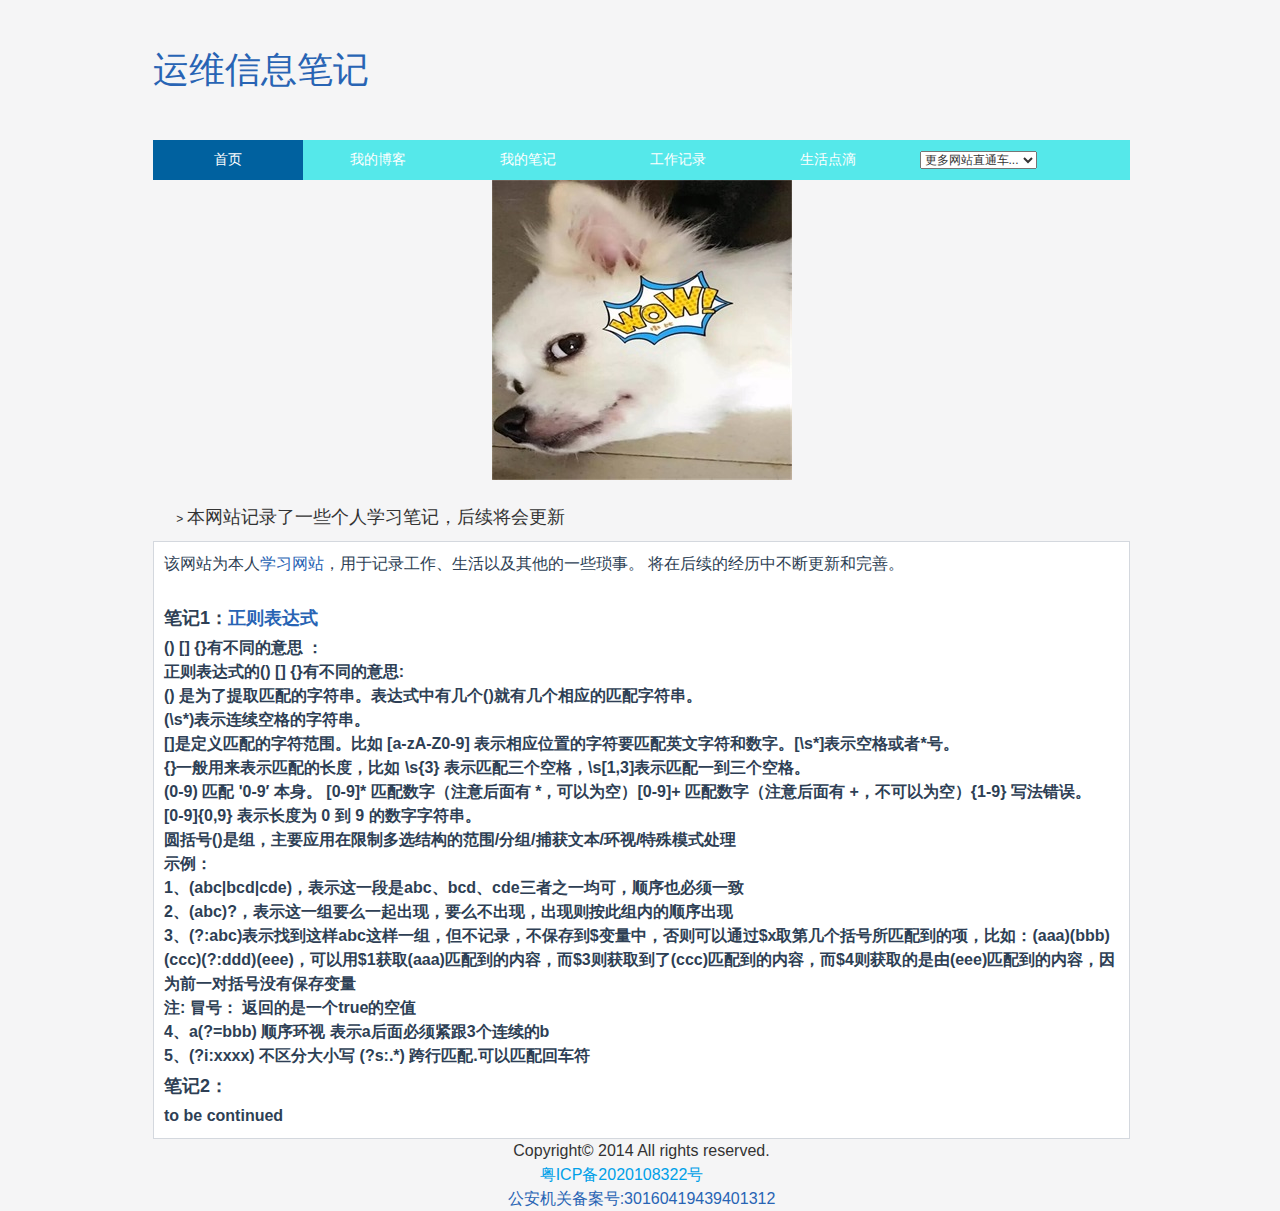
<file: index.html>
<!DOCTYPE html PUBLIC "-//W3C//DTD XHTML 1.0 Transitional//EN" "http://www.w3.org/TR/xhtml1/DTD/xhtml1-transitional.dtd">
<!-- saved from url=(0042)http://kf.sdo.com/jiazhang/html/index.html -->
<html xmlns="http://www.w3.org/1999/xhtml"><head><meta http-equiv="Content-Type" content="text/html; charset=UTF-8">
    <link rel="shortcut icon" href="./images/favicon.ico" />

    <link rel="stylesheet" type="text/css" href="css/bootstrap.min.css" />
    <link rel="stylesheet" type="text/css" href="css/index.css" />
    <link rel="stylesheet" type="text/css" href="css/page.css">
    <link rel="stylesheet" type="text/css" href="css/1.css" />
    <title>运维信息笔记</title>
    <style type="text/css">
        *{margin:0; padding:0;}
        body{font-size:12px; color:#333; line-height:24px; font-family:Arial, Helvetica, sans-serif;}
        ul,li,ol{list-style:none;}
        a:link,a:visited{color:#2864B4; text-decoration:none;}
        a:hover{color:#ff6600;}
        .high_txt{color:#ff6600;}
        .gray_txt{color:#999;}
        .head{height:243px;}
        .content{width:980px; margin:0 auto; margin-top:10px; }
        .left_cnt{width:700px; float:left;}
        .right_col{width:260px; float:right;}
        .clear{clear:both;}
        /*.main_tab{background:url(./images/tab_main_bg.jpg) no-repeat left top;}*/
        .main_tab ul{list-style:none; margin-left:20px; overflow:hidden; width:600px;}
        .main_tab ul li{width:80px; height:42px; float:left;  line-height:50px; text-align:center; font-size:14px; color:#103B40; margin-left:-2px; cursor:pointer; overflow:hidden;}
        .main_tab ul li.now{color:#ff6600; font-weight:bold; cursor:default;}
        .main_ttl{margin-top:10px; margin-bottom:10px;}
        .intro_tbl{border-bottom:1px solid #DDDDDD;}
        .main_intro{font-size:12px; color:#666666; line-height:22px;}
        .main_intro p{margin:5px 0;}
        .con1_sec2,.con1_sec3{ border-bottom:1px solid #ddd; padding:15px 25px;}

        #foot {height:150px; text-align:center; line-height:24px; color:#666;}
        .col_ttl{height:29px; line-height:29px;  padding-left:20px; font-size:14px; }
        .col_cnt{width:238px; border:1px solid #DBE1E6; border-top:none; border-bottom:none; padding:10px;}
        .col_btm{height:5px; }
        .down li{padding-left:25px; }
        .qa_tbl tr td{line-height:18px;}
        #tab_con3{}


        #foot{height:150px; text-align:center; line-height:24px; color:#666;}
        #foot ul.foot_tab{width:570px; height:14px; margin:7px auto; overflow:hidden;}
        #foot ul.foot_tab li{display:inline-block; padding:0 10px; float:left; height:12px; line-height:12px; border-left:1px solid #CCCCCC; padding-top:1px; overflow:hidden; margin-left:-2px;}
        #foot ul.foot_tab li a:link,#foot ul.foot_tab li a:visited{color:#666; text-decoration:none;}
        #foot ul.foot_tab li.high a:link,#foot ul.foot_tab li.high a:visited{color:#2864B4;}
        #foot ul.foot_tab li.high a:hover{color:#ff6600;}
        #foot ul.foot_tab li a:hover{color:#ff6600;}

        .leniu-nav {
            padding-left: 495px;
        }
        label{
            margin: 10px;
        }
        #rechargeForm{
            float: left;
            margin: 10% 10% 20% 30%;
        }
        #rechargeForm label{
            color: #2864B4;
        }
        #rechargeForm input{
            margin: 4px;
        }
        .choose{
            padding: 2px;
            border: solid blue 1px;
            margin: 10px;
            color: #103B40;
        }
        #writeMoney{
            width: 200px;
        }
        #submit{
            width: 130px;
            height: 40px;
            background:url(images/recharge.jpg) repeat-x left top;
            margin-left: 100px;
        }
        #goldNum{
            font-size: 20px;
            color: #9B410E;
        }
        .rechargeRatio{
            margin-left: 50px;
            color: #9B410E;
            font-size: 16px;
        }

    </style>
    <script type="application/javascript" src="js/jquery-1.12.3.min.js"></script>
    <script>
        function setTab(name,num,n){
            for(i=1;i<=n;i++){
                var menu=document.getElementById(name+i);
                var con=document.getElementById(name+"_"+"con"+i);
                menu.className=i==num?"active":"";
                con.style.display=i==num?"block":"none";
            }
        }
    </script>
</head>

<body>
<div class="content" style="margin-top: 0px;">

    <div class="banner">
        <div class="swiper-container" id="b570cf6f7112cc">
            <div class="swiper-wrapper">
                <div class="swiper-slide">
                    <a href="javascript:void(0);"  onclick="setTab('tab',3,5)">
                        <h1>  运维信息笔记  </h1>
                        </ul>
                         <ul class="menu">
                            <li class="active"><a href="">首页</a></li>
                            <li><a href="index.html">我的博客</a></li>
                            <li><a href="">我的笔记</a></li>
                            <li><a href="html/gzjl.html">工作记录</a></li>
                            <li><a href="html/shdd.html" target="_blank">生活点滴</a></li>
                            <li>
                            <select name="pageselect" onchange="self.location.href=options[selectedIndex].value">
                                <option value ="volvo">更多网站直通车...</option>
                                <option value ="https://www.baidu.com/">百度搜索</option>
                                <option value ="https://blog.csdn.net/">CSDN</option>
                                <option value ="https://www.jb51.net/">博客园</option>
                                <option value ="https://www.jianshu.com/">简书</option>
                                <option value="https://github.com/">githup</option>
                                <option value="https://www.mysql.com/">MySQL</option>
                                <option value="https://www.zabbix.com/">zabbix</option>
                                <option value="index.html">......</option>
                            </select></li>
                        </ul>
                        <img src="images/haha.jpg" class="img-responsive center-block" alt="内页美女版">
                    </a>
                </div>
            </div>
        </div>
    </div>




    <div >
        <div class="main_tab">

            <div id="tab_con1">

                <!--文本内容-->

                <br />
                <p>
                    <span style="line-height:1.5;">&nbsp; &nbsp; &nbsp; &nbsp;> <font size="4"> 本网站记录了一些个人学习笔记，后续将会更新  </font> </span>
                </p>
            <div class="jies">
        <p><font size="3">
            该网站为本人<a href="https://www.csdn.net/" target="_blank">学习网站</a>，用于记录工作、生活以及其他的一些琐事。
            将在后续的经历中不断更新和完善。
        </p>
            　　<!--文本内容-->
                       <p><span style="font-size:12px;line-height:2;"> <strong><font size="4"> 笔记1：<a href="https://www.cnblogs.com/noxy/p/9892412.html" target="_blank">正则表达式</a></font></strong></span> </p>
                       <p>
                   <strong><font size="3">() [] {}有不同的意思 ：</font> </strong><br> </p>
<div >
<p>
<strong><font size="3">
正则表达式的() [] {}有不同的意思:<br>

() 是为了提取匹配的字符串。表达式中有几个()就有几个相应的匹配字符串。<br>
(\s*)表示连续空格的字符串。<br>
[]是定义匹配的字符范围。比如 [a-zA-Z0-9] 表示相应位置的字符要匹配英文字符和数字。[\s*]表示空格或者*号。<br>
{}一般用来表示匹配的长度，比如 \s{3} 表示匹配三个空格，\s[1,3]表示匹配一到三个空格。<br>
(0-9) 匹配 '0-9′ 本身。 [0-9]* 匹配数字（注意后面有 *，可以为空）[0-9]+ 匹配数字（注意后面有 +，不可以为空）{1-9} 写法错误。<br>
[0-9]{0,9} 表示长度为 0 到 9 的数字字符串。<br>

圆括号()是组，主要应用在限制多选结构的范围/分组/捕获文本/环视/特殊模式处理<br>

示例：<br>
1、(abc|bcd|cde)，表示这一段是abc、bcd、cde三者之一均可，顺序也必须一致<br>
2、(abc)?，表示这一组要么一起出现，要么不出现，出现则按此组内的顺序出现<br>
3、(?:abc)表示找到这样abc这样一组，但不记录，不保存到$变量中，否则可以通过$x取第几个括号所匹配到的项，比如：(aaa)(bbb)(ccc)(?:ddd)(eee)，可以用$1获取(aaa)匹配到的内容，而$3则获取到了(ccc)匹配到的内容，而$4则获取的是由(eee)匹配到的内容，因为前一对括号没有保存变量<br>
注: 冒号： 返回的是一个true的空值<br>
4、a(?=bbb) 顺序环视 表示a后面必须紧跟3个连续的b<br>
5、(?i:xxxx) 不区分大小写 (?s:.*) 跨行匹配.可以匹配回车符<br>
</font>
</strong>
</p>
</div>
                        <p><span style="font-size:12px;line-height:2;"><font size="3"> <strong><font size="4"> 笔记2：  </font></strong></span> </p>

<strong> to be continued </strong>


                       <br></span></p><p></p>          <!--/文本内容-->


        </div>
    </div>

<div style="text-align:center;">
                <font size="3"> Copyright© 2014 All rights reserved. </font> <br>
                 <a style="color: #00A0E8" target="_blank" href="http://beian.miit.gov.cn/"> <font size="3">粤ICP备2020108322号 &nbsp;&nbsp;&nbsp;&nbsp;&nbsp;&nbsp;&nbsp;&nbsp; </font></a> </br>
 <a href="http://beian.miit.gov.cn/publish/query/indexFirst.action" target="_blank">公安机关备案号:30160419439401312 </a>

               </span></p>
</div>
</body>
</html>
</file>
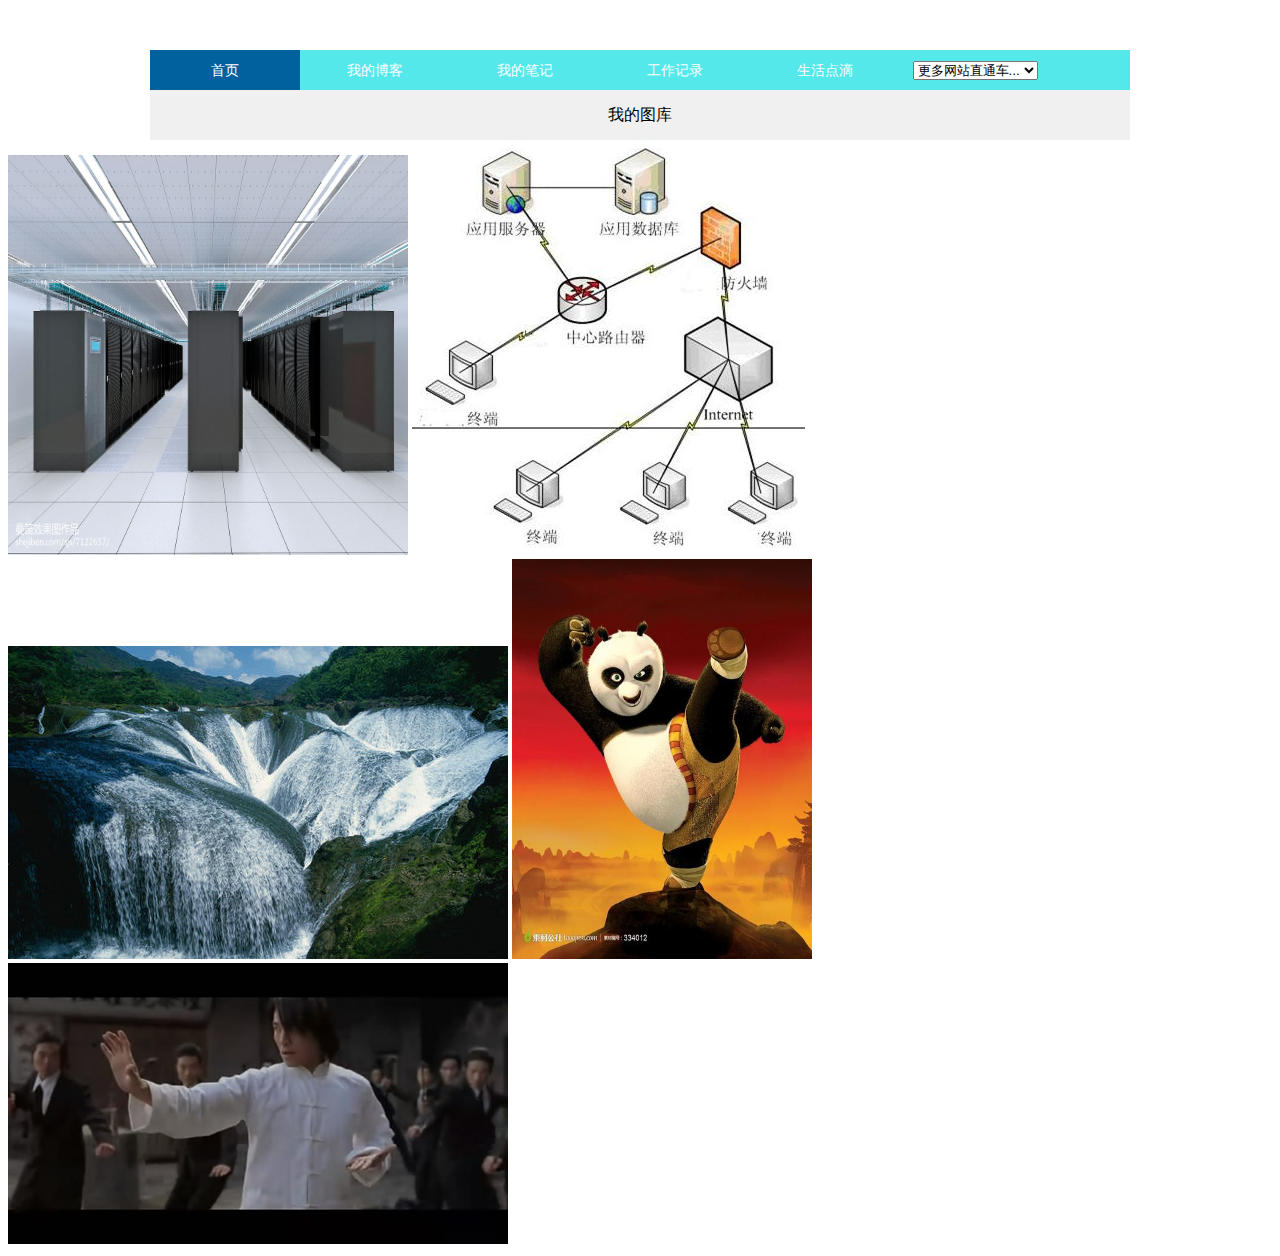
<file: html/tk.html>
<!DOCTYPE html>
<html lang="en">
<head>
    <meta charset="UTF-8">
        <link rel="stylesheet" type="text/css" href="../css/1.css" />
    <title>我的图库</title>
</head>
<body>
    <ul class="menu">
        <li class="active"><a href="">首页</a></li>
        <li><a href="../index.html">我的博客</a></li>
        <li><a href="">我的笔记</a></li>
        <li><a href="">工作记录</a></li>
        <li><a href="shdd.html">生活点滴</a></li>
        <li>
        <select name="pageselect" onchange="self.location.href=options[selectedIndex].value">
            <option value ="volvo">更多网站直通车...</option>
            <option value ="https://blog.csdn.net/">CSDN</option>
            <option value ="https://www.jb51.net/">博客园</option>
            <option value ="https://www.jianshu.com/">简书</option>
            <option value="https://github.com/">githup</option>
            <option value="https://www.mysql.com/">MySQL</option>
            <option value="https://www.zabbix.com/">zabbix</option>
            <option value="index.html">......</option>
        </select></li>
    </ul>
    <p width="1000px" height="50px" font-size="15" style="text-align:center;background:#F0F0F0;width:980px;height:50px;margin:0 auto;line-height:50px;">我的图库</p>
<img src="../images/1.jpg" class="img-responsive center-block" alt="1" title="机房" width="400px" height="400px">
<img src="../images/2.jpg" class="img-responsive center-block" alt="2" title="网络拓扑图">
<img src="../images/3.jpg" class="img-responsive center-block" alt="3" title="山水">
<img src="../images/4.jpg" class="img-responsive center-block" alt="4" title="功夫熊猫" width="300px" height="400px">
<img src="../images/5.jpg" class="img-responsive center-block" alt="5" title="功夫">
</body>
</html>
</file>
<file: css/index.css>
body{
    font-size: 12px;
    color:#999a9c;
    font-family:"Microsoft YaHei";
}
p {margin: 0;}
a { outline:none;outline:none!important;}
.container{
    width:1000px;
    padding:0px;
}
body a{
    text-decoration:none;
    color:#999a9c;
}
body a:focus,body a:hover{
    text-decoration:none;
    color:#76a806;
}

ul{
    margin:0px;
    padding: 0px;
}
ul li{
    list-style: none;
}

/*bread*/
.bread{
    color:#666666;
    height:34px;
    line-height: 34px;
}
.bread a{
    color:#666666;
    padding:0px 10px 0px 15px;
    background: url("../../img/www/icon-right.png") no-repeat scroll left;
}
.bread a.active{
    color:#90C31F;
}
.bread a.first{
    background: none;
}
/*/bread*/



.progress-leniu{
    background-color: #D6D6D6;
    border-radius: 0px;
    box-shadow: 0 1px 2px rgba(0, 0, 0, 0.1) inset;
    margin: 40px 0px 0px 0px;
    height:1px;
    overflow:visible;
}

.progress-leniu .progress-bar{
    background-color: #78A807;
    height: 2px;
    margin-top:-1px;
}
.navbar-leniu{margin-bottom: 0}
.navbar-leniu .navbar-header{
    float:left\0;
}
.navbar-leniu .navbar-brand{
    height: 90px;
    *height: 60px;
}
.leniu-navbar{
    display: block\0;
}
.leniu-nav{ padding-left:439px; _margin-top:30px;}
.leniu-nav > li.active > a, .leniu-nav > li.active > a:focus, .leniu-nav > li.active > a:hover, .leniu-nav > li.active > a > .letter{
    background-color: #FFFFFF ;
    color: #76a806;
}
.leniu-nav > li{
    height: 65px;
    padding-top: 15px;
}
.leniu-nav li{
    _width:80px;
    _float:left;
}
.leniu-nav li div{padding:3px 0;}

.leniu-nav > li > a{
    color: #353535;
}
.leniu-nav > li > a:focus, .leniu-nav > li > a:hover, .leniu-nav > li > a:hover > .letter, .leniu-nav > li > a:focus > .letter{
    color: #76a806;
    background-color: #FFFFFF ;
}
.word{font-size: 14px;}
.letter{
    font-size: 10px;
    color:#B8B8B8;
}

.banner {
    width:100%;
    overflow: hidden;
    position: relative;
}
.banner .swiper-container a img{
    width:100%;
}
.index .banner {height: 500px}
.index .banner .swiper-container{max-height: 500px}
.index .banner .swiper-container a img{height: 500px;}

.banner .swiper-pagination{
    position: absolute;
    bottom: 10px;
    height: 30px;
    width: 100%;
    text-align: center;
}
.banner .swiper-pagination .swiper-pagination-switch{
    width: 18px;
    height: 18px;
    background-color: #FFFFFF;
    opacity: 1;
    display: inline-block;
    border-radius: 50%;
    margin: 0 5px;
}
.banner .swiper-pagination .swiper-active-switch{
    background-color: #78A901;
}

/*recommend*/
.recommend{
    position: relative;
}
.recommend .slide{height: 210px;overflow: hidden;}
.recommend > div > .panel-heading { color:#333; }
.recommend .panel-leniu{ overflow: hidden; }
.recommend .panel-leniu .panel-body .slide {position: relative;_float:left;_height:180px;_overflow:hidden;}
.recommend .panel-leniu .panel-body .slide img {width:325px; height: 180px; *width: 320px;_width:310px;;}
.recommend .panel-leniu .panel-body .slide .row{margin-left: 0}
.recommend .panel-leniu .panel-body .slide .row div{float: left;margin-right: 12px}
.recommend .panel-leniu .panel-body .slide .last{margin-right: 0}
.recommend .panel-leniu .panel-body .slide .swiper-wrapper{overflow: hidden;}
.right-more{
    line-height: 16px;
}
.recommend .right-more a{
    text-decoration:none;
}
.more-shouyou{
    font-size: 14px;
    color:#5B5B5B;
}
.recommend .swiper-slide{
    float: left;
}
.recommend .swiper-pagination{
    bottom: 0
}
.recommend .swiper-pagination{height: 15px;margin-bottom: 0;position: absolute;text-align: center;width: 100%;_display:none;}
.recommend .swiper-pagination .swiper-pagination-switch{
    width: 45px;
    height: 4px;
    background-color: #BFBFBF;
    opacity: 1;
    border-radius: 0;
    display: inline-block;
    margin: 0 5px;
}
.recommend .swiper-pagination .swiper-active-switch{
    background-color: #78A901;
}
/*panel-leniu*/
.panel-leniu{
    padding: 0px;
    border: none;
    box-shadow: none;
    margin:0px;
}
.panel-leniu > .panel-heading, .panel-leniu > .panel-body{
    padding:0px;
    border-radius:0;
    border:none;
}
.recommend > .panel-leniu > .panel-heading {
    padding:15px 0px;
    font-size: 19px;
    font-weight: bold;
    border:none;
}

.panel-leniu > .panel-body {

}

/*about jobs news*/
.jobs, .news, .about{
    border:1px solid #E0E0E0;
    padding: 10px 10px 25px 13px;
    margin-left:10px;
    height: 305px;
}
.body-content {
    height: 222px;
    overflow: hidden;
    line-height: 2;
}
.more{
    text-align: right;
}
.source .more a {
    color: #7EA709;
    text-decoration: none;
}
.source{
    margin:32px 0px 0px 0px;
    color:#000;
}
.source ul{
    padding:0;
}
.source ul li{
    list-style: none;
}
.source .panel-leniu > .panel-heading{
    padding-bottom: 12px;
    color:#353535;
}
.source .panel-leniu > .panel-heading a{
    color:#999a9c;
}
.source a {
    color:#000;
    text-decoration: none;
}
.source a:focus, .source a:hover {
    color:#7ea709;
}
.jobs{_width:260px;}
.jobs a {
    display: inline-block;
    overflow: hidden;
    width: 238px
}
.jobs li{
    height: 26px;
}
.jobs a .title{
    width: 165px;
    display: inline-block;
    height: 24px;
    overflow: hidden;
    white-space: nowrap;
    text-overflow:ellipsis;
}
.about {
    width:368px;
    *width: 320px;
    _width: 300px;
    margin-left:0px;
}
.about .panel-body ul li {
    margin-left:5px;
}
.about .panel-body ul li.first-item{
    margin-left:0px;
}
.about .panel-body p.about-content{
    text-indent:2em;
    line-height: 25px;
}

/*news*/
.news{
    width: 348px;
    *width: 320px;
}
.news .panel-body li {
    line-height: 25px;
    min-width: 218px;
}

/*jobs*/
.jobs .panel-body ul{
    margin-top: 3px;
}
.jobs .panel-body li{
    line-height: 25px;
}

/*foot-nav*/
.foot-nav{
    width:100%;
    background-color:#E8E9EB;
    margin-top: 54px;
    color:#999A9C;
    font-size:12px;
}
.foot-nav a{
    color:#999A9C;
}
.foot-nav li,.web-description li{
    list-style: none;
}
.foot-nav > ul  {
    padding:21px 0px 23px 21px;
}

.foot-nav > ul > li {
    float:left;
    height: 190px;
}
.company-data{
    padding:0 60px;
}
.company-data li{
    line-height: 28px;
    height: 28px;
    width: 170px;
}
.code-index{
    color:#606062;
}

.foot-nav-right{
    margin-left:15px;
}
.foot-nav-right .first-item{
    font-size:14px;
    font-weight: bold;
    color:#333333;
}
.foot-nav-right > div > ul{
    padding-left:60px;
}
.foot-nav-right>div.pull-left{max-width: 116px}
.foot-nav-right>div.products{max-width: 216px}
.foot-nav-right li{
    line-height: 27px;
}

/*web-description*/
.web-description .record{
    width: 320px;
    margin-top:15px;
}
.web-description .record div{
    line-height: 27px;
    text-align: center;
}
.web-description .progress-leniu{
    margin:16px 0px 0px 0px;
}

/*common*/
.content-word{
    font-size: 24px;
    color:#333333;
    font-weight: bold;
    padding-right: 10px;
}
.content-right{
    width:800px;
    *width:790px;
    margin:0px 0px 0px 18px;
}
.content{ padding:30px 0px 0px 3px;}
.bg-left-word li{
    width:165px;
    height: 30px;
    font-size: 16px;
    line-height: 30px;
    padding-left: 18px;
    margin-top:6px;
}
.bg-left-word li.first-item{
    margin:0px;
}

.bg-left-word li a {
    /*font-size: 16px;*/
    color:#F4F4F4;
    display: block;
}

.pagination>li>a, .pagination>li>span{color: #353535}
.pagination>li>a:hover, .pagination>li>span:hover, .pagination>li>a:focus, .pagination>li>span:focus{color: #76a806}
.pagination>.active>a, .pagination>.active>span, .pagination>.active>a:hover, .pagination>.active>span:hover, .pagination>.active>a:focus, .pagination>.active>span:focus{background-color:#76a806;border-color:#76a806; }
</file>
<file: css/page.css>
*{
    margin:0px;padding:0px;
}
body{
    background:#f5f5f6; font-size:14px;
}
img{
    border:0;
}
a{
    text-decoration:none;
}
a:hover{
    text-decoration:underline;
}
#contai{
    width:860px;margin:0px auto;
}
#contai h1{
    font-size:14px; padding:10px 0;color:#b63300
}
.hader{
    height:40px;background:#e5ecf0;margin:10px 0;
}
.long{
    color:#2e3f55; font-weight:bold;padding:5px 0 0 10px;
}
.long input{
    width:160px;height:22px;border:1px #9fb3bd solid;
}
.long dl dt{
    float:left; padding:3px 10px 0 0;
}
.paly{
    padding:12px 0 0 10px; color:#2e3f55;
}
.paly a{
    color:#7e99b2;
}
.paly .a{
    color:#008018
}
.paly .b{
    color:#b63401
}
.paly .b a{
    color:#2e3f55;
}
.jies{ color:#2e3f55;line-height:24px; padding:10px;
    background:white;border:1px #d4d8de solid; margin:10px 0 0 0;
}
.game{ text-align:center; padding-top:15px; line-height:24px; color:#2e3f55; margin:0 7px; display:inline;
    width:272px;background:url('../images/pic_03.jpg');float:left; margin-bottom:10px;
}
.game img{
    margin-bottom:5px;
    width: 250px;
    height: 103px;
}
.game .a{ color:white;text-decoration:none; font-weight:bold; padding-top:3px;
    width:131px;height:35px;background:url('../images/pic_02.jpg');margin:10px 0 0 70px; float:left; display:inline;
}
.game .a:hover{
    background:url('../images/pic_04.jpg'); text-decoration:none;
}
.link{ color:white;font-size:12px;padding-top:11px;
    height:25px;background:url('../images/link.gif');clear:both;text-align:center; width:840px;margin:0px auto;
}
.bottom p{ padding:10px 0 10px 120px; font-size:12px;
    color:#3a4655;line-height:18px; height:50px; text-align:center;
}
.bottom p span{
    float:left; padding-left:20px;
}
.bottom a{color:#3a4655;}
</file>
<file: css/1.css>
.menu{
    list-style: none;
    background-color: #55e8ea;
    padding:0;
    width:980px;
    height: 40px;
    margin:50px auto 0;
    position: relative;
}

.menu li{
    float:left;
    /*margin:0px 20px;*/
    width:150px;
    height:40px;
    text-align: center;
    line-height: 40px;
}

.menu li a{
    text-decoration: none;
    /*font-size: 14px;
 *  *     font-family: 'Microsoft Yahei';*/
    font:14px/40px 'Microsoft Yahei';
    color:#fff;
}
.menu .active{
    background-color: #00619f;
}
.menu li:hover{
    background-color: blue;
    color:#00619f;
}
.menu .new{
    width:60px;
    height:17px;
    background:url(../image/4.png) no-repeat;
    position: absolute;
    left: 322px;
    top:-9px;
}
.menu .new:hover{
    background:url(../image/4.png) no-repeat;
}
</file>
